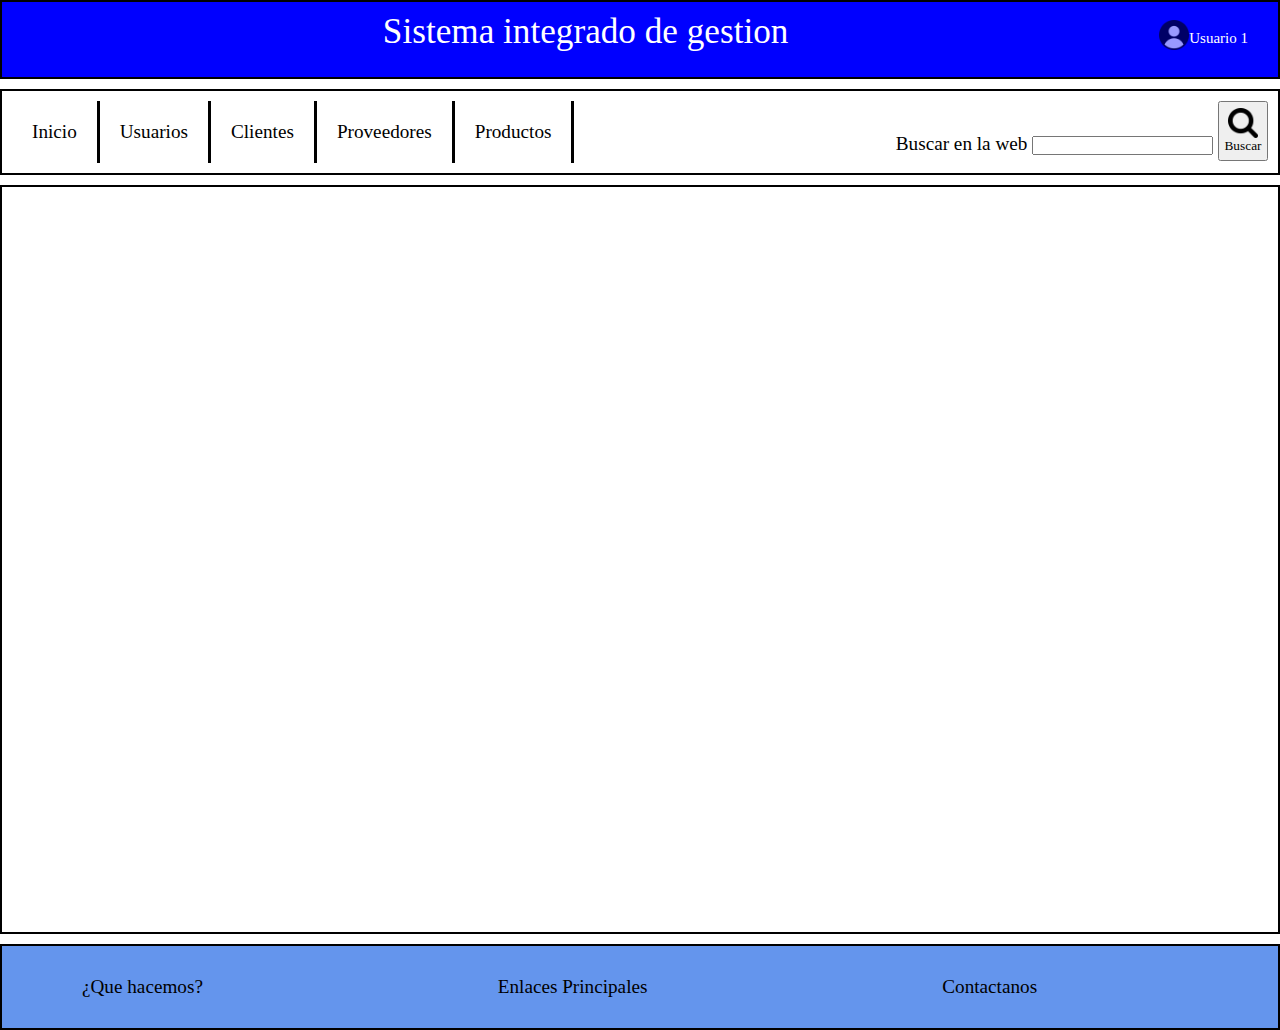
<file: index.html>
<!DOCTYPE html>
<html lang="en">
<head>
  <meta charset="UTF-8">
  <meta http-equiv="X-UA-Compatible" content="IE=edge">
  <meta name="viewport" content="width=device-width, initial-scale=1.0">
  <title>Grid</title>
  <link rel="stylesheet" href="style.css">
</head>
<body class="grid-container">
  <header >Sistema integrado de gestion
    <div class="encabezado">
        <ul>
            <img src="imagenes/img1.png.crdownload"  ><li>Usuario 1</li>
        </ul>
    </div>
</header>
<nav >
    <ul>
        <li>Inicio</a></li>
        <li>Usuarios</a></li>
        <li>Clientes</a></li>
        <li>Proveedores</a></li>
        <li>Productos</a>
          <div class="submenu">
              <ul>
            <li id="menuListadoAuto" >Listado de productos</li>
            <li id="menuAgregarAuto" >Agregar producto</li>
             </ul>
        </div>
    </ul>
</div>
<div class="buscar">
        <label for="texto_buscar" > Buscar en la web </label>
        <input class = "buscar" type="search" id="texto_buscar" >    
        <button>
            <label id="img"><img  src="imagenes/img2.png" > </label> 
        <label>Buscar</label> 
        </button>
</div>
</nav>
<main>
    <section>
        <iframe id="mainFrame" src="" frameborder="0"></iframe>
    </section>
</main>
  <footer >
      <ul id="footer">
          <li><a href="index.html">¿Que hacemos?</a></li>
          <li><a href="index.html">Enlaces Principales</a></li>
          <li><a href="index.html">Contactanos</a></li>
          
      </ul>
  </footer>
  <script src="index.js"></script>
</body>
</html>
</file>
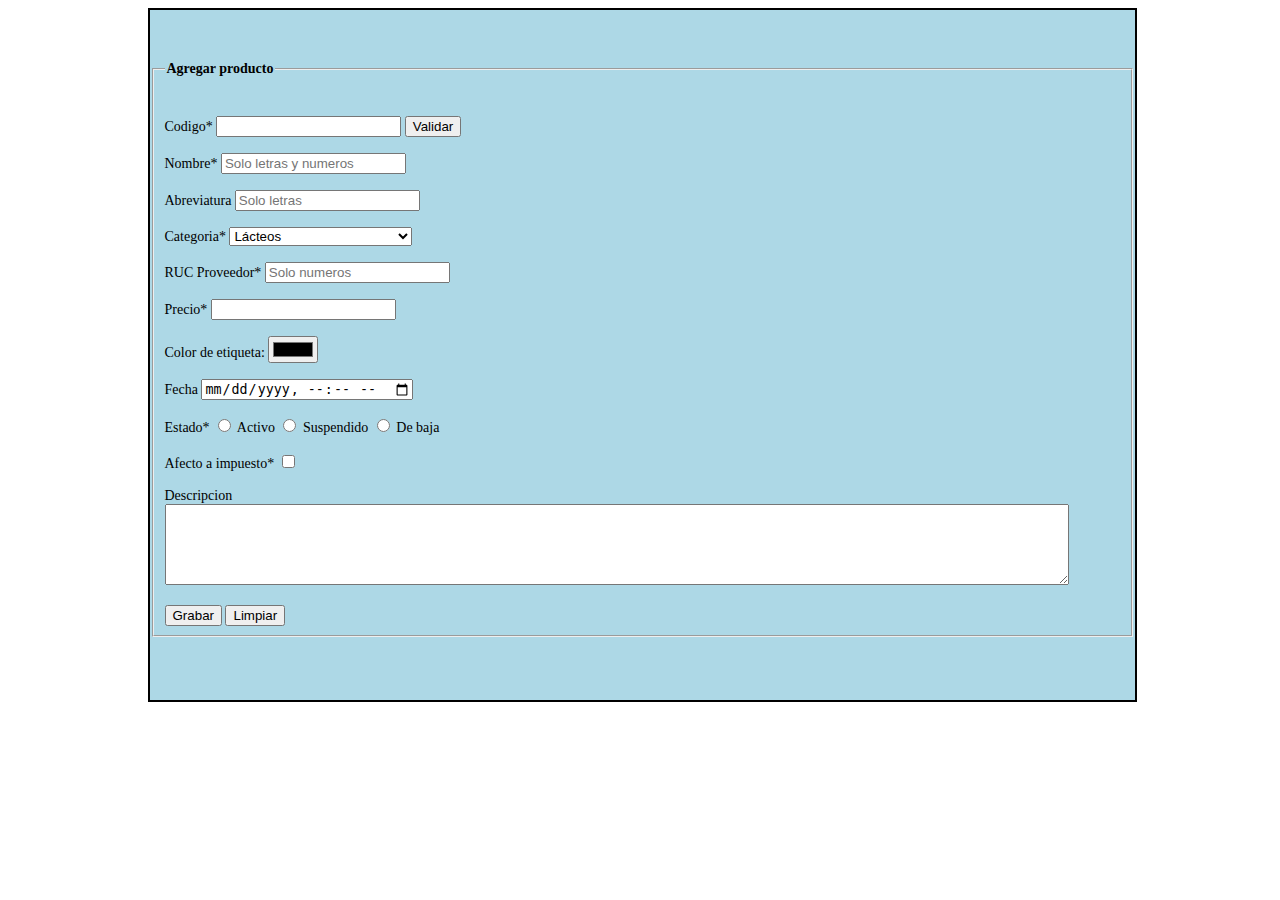
<file: producto/producto.html>
<!DOCTYPE html>
<html lang="en">
<head>
  <meta charset="UTF-8">
  <meta name="viewport" content="width=device-width, initial-scale=1.0">
  <title>Grid</title>
  <link rel="stylesheet" href="producto.css">
</html>
<body>
    <main>
        <form class = "datos"action="empleado" method="POST">
            <br>
            </br>
            <fieldset>
                <legend><h4>Agregar producto</h4></legend>
                <br>
            <label for="codigo">Codigo* </label>
            <input type="tel" id="codigo" maxlength="6" placeholder="" pattern="[0-9]{6}" title="Debe ingrsar solo 6 números" required>
            <button type="submit" value="enviar">Validar</button>
            <br/>
            <br>
            <label for="nombre">Nombre* </label>
            <input type="text" id="nombre" maxlength="100" placeholder="Solo letras y numeros" pattern="[A-Za-z0-9]{100}" required> </text>
            </br>
            <br>
            <label for="abreviatura"> Abreviatura
            </label>
            <input type="text" id="abreviatura" maxlength="10" placeholder="Solo letras" pattern="[A-Za-z]{10}">
            <br>
            <br>
            <label for="categoria"> Categoria*
            </label>
            <select id="productos">
                <option >Lácteos</option>
                <option >Panes especiales</option>
                <option >Pasteles</option>
                <option >Lista cerrada de elementos</option>
            </select>
            </br>
            <br>
            <label for="ruc"> RUC Proveedor*
            </label>
            <input type="tel" id="ruc" maxlength="11"placeholder="Solo numeros" pattern="[0-9]{11}" required>
            <br>
            <br>
            <label for="precio"> Precio*
            </label>
            <input type="number" id="precio" placeholder="" step="0.05"required>
                </br>
                <br>
                <label for="micolor">Color de etiqueta:</label>
            <input type="color" name="micolor" id="micolor"/>
            </br>
            <br>
            <label for="fecha_nacimiento">Fecha</label>
            <input type="datetime-local" id="fecha_nacimiento">
            </datalist>
            <br>
            <br>
            <label for="Estado">Estado*</label>
                <input type="radio" id="Activo" name="Estado">
                <label for="Activo">Activo</label>
                <input type="radio" id="Activo" name="Estado">
                <label for="Suspendido">Suspendido</label>
                <input type="radio" id="Activo" name="Estado">
                <label for="De baja">De baja</label>       
            </br>      
            <br/>
                <label for="Afecto"> Afecto a impuesto* </label>
                <input type="checkbox" id="Afecto" name="Afecto" >  
            <br/>
            <br>
            <label for="biografia" > Descripcion </label>
                <label><textarea id="biografia"cols="110" rows="5" style="resize: both;" ></textarea></label>
            <br>
        </br>
            <div class="botonfinal">
                <button type="submit"  value="enviar">Grabar</button>
            <button type="submit" value="limpiar">Limpiar</button>
            </div>
                 </fieldset>
        </form>
    </main>
    <script type="module" src="producto.js"></script>
</body>
</file>
<file: style.css>
* {
  box-sizing: border-box;
  margin: 0;
  padding: 0;
}

html {
  height: 100%;
}

body {
  font-family: "Comic Sans MS";
  font-size: 1.2rem;
  min-height: 100%;
}

.grid-container > * {

  border:2px black solid;
  padding: 10px;

}
header {
  grid-area: header;
  background-color:blue;
  color:white;
  font-size: 2.2rem;
  text-align: center;
  font-family: "Comic Sans MS";
  float: right;
  
}
.encabezado {
  background-color:blue;
  color:white;
  font-size: 2.2rem;
  text-align: center;
  font-family: "Comic Sans MS";
  float: right;
  
}
	.encabezado ul {
		margin: 0;
		padding: 0;
    padding-right: 10px;
		list-style: none;
		padding-right: 20px;
    
	}
			.encabezado ul li {
			display: inline-block;
      font-size: 15px;
			margin-bottom: 20px;
      color:white;
      
		}
    .encabezado ul img{
      opacity: 60%;
      width: 30px;
      height: 30px;
      vertical-align:middle;
    }
 			
nav {
  grid-area: nav;
  background-color:white;
  text-align: right;
  display: grid;
  grid-template-columns: 70% 30%;
  
}

nav label{
  font-family: "Comic Sans MS";
  
}
nav label img{
  width: 30px;
  height: 30px;
  vertical-align:middle;
}


nav ul {
  list-style: none;
  display: flex;
  align-items: center;
  
}

nav ul li {
  
  padding: 20px;
  border-right: solid;
}

nav ul li:hover{
  background: gray;
  color: white;
}

nav ul li:hover .submenu {
  display: flex;
} 

.submenu {
  display: none;
  position: relative;
}

.submenu ul {
  position: absolute;
  top: 5px;
  left: -5px;
  display: flex;
  flex-direction: column;
}

.submenu ul li {
  width: 100%;
  padding: 5px;
  white-space: nowrap;
  background: rgb(236, 236, 162);
  color: black;
}
button{

  width: 50px;
  height: 60px;
  text-align: center;
  
}
#buscador{
  vertical-align:middle;
}

.boton1 img{
  padding-top: 5px;
  width:40px;
  height:40px;
  
  
}
.boton2 img{
  padding-top: 5px;
  width:40px;
  height:40px;
  
  
}
.boton3 img{
  padding-top: 5px;
  width:40px;
  height:40px;
  
  
}
.boton4 img{
  padding-top: 5px;
  width:40px;
  height:40px;
  
  
}

.datos{
  margin-right: 25px;
  margin-left: 20px;
  text-align: left;
 
}

.datos button{
  width:60px;
  height:30px;
  font-family: "Courier New, Courier monospace";
  text-align: center;
  
}
div.botonfinal{
  text-align: center;
  
}


.datos label{
  display:inline-table;
  width: 80px;
  padding-left: 5px;
  padding-right: 5px;
  font-size: 14px;
  text-align:justify ; 
  direction: ltr;
  
}

footer {
  grid-area: footer;
  background-color:cornflowerblue;
}
#footer li{
  display: inline-block;
  margin: 20px;
  padding-right:200px ;
  padding-left: 50px;

}
a{
  color:black;
  text-decoration: none;
}
.grid-container {
  display: grid;
  gap: 10px;
  grid-template:
    "header"  
    "nav"  
    "main"    
    "footer"  
}
#mainFrame {
  height: 80vh;
  width: 100%;
}

@media (min-width: 400px) {
  .grid-container {
    
    grid-template:
      "header  header" 80px
      "nav  nav" 78px
       "" auto
      "footer  footer" 100px /
      200px    auto;
  }
}
</file>
<file: producto/producto.css>
main {
    grid-area: main;
    width: 985px;
    height: 690px;
    background-color:lightblue;
    font-family: "Courier New, Courier monospace";
    text-align: justify;
    font-size: 14px;
    margin-left: 140px;
    border:2px black solid;

  
  }
</file>
